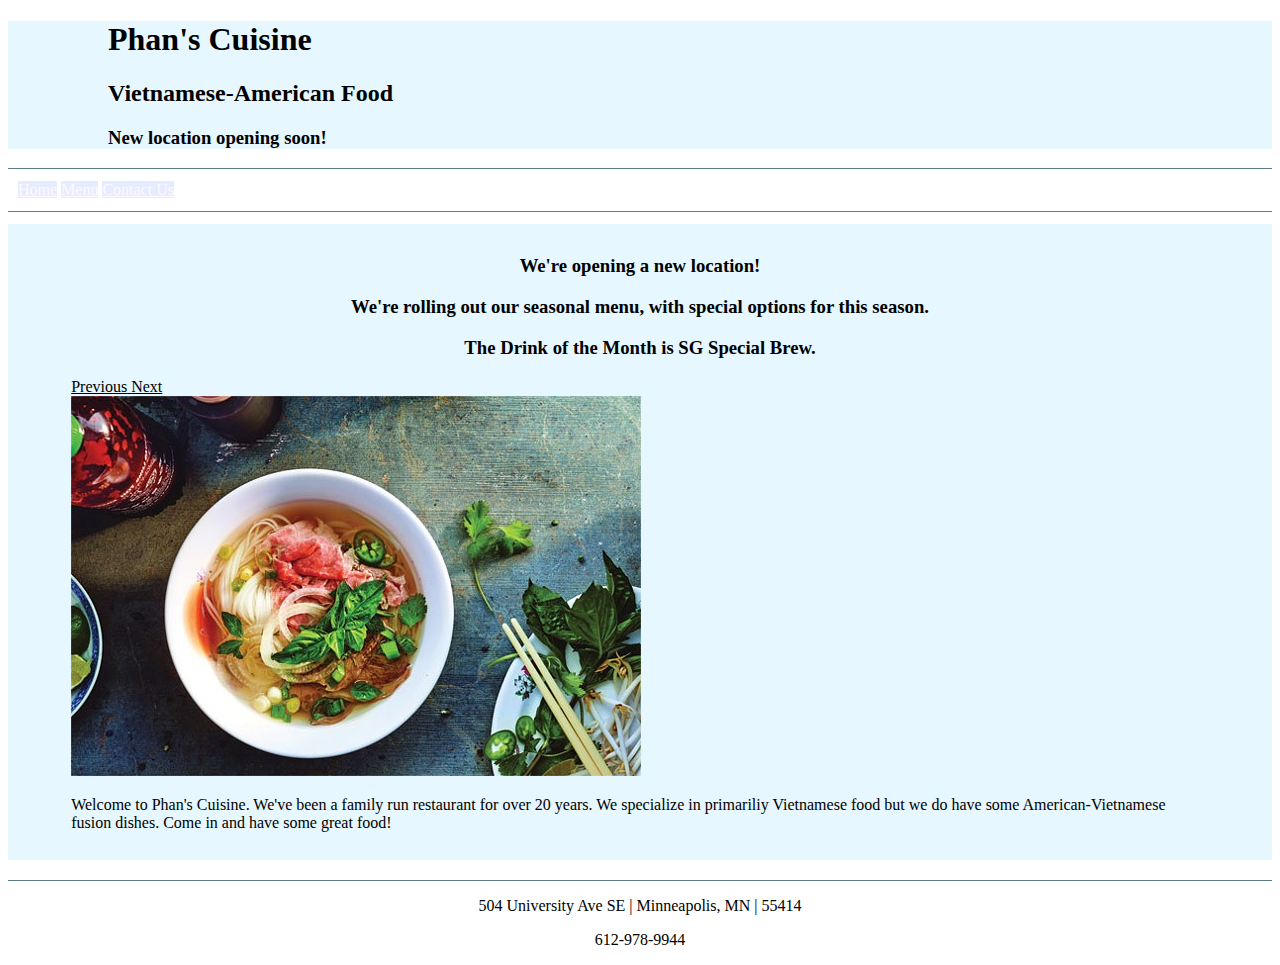
<file: restaurant/index.html>
<!DOCTYPE html>
<html lang="en">
	<head>
		<meta charset="utf-8">
		<meta name="viewport" content="width=device-width, initial-scale=1, shrink-to-fit=no">
		<title>Home Page</title>
		<link rel="stylesheet" href="https://stackpath.bootstrapcdn.com/bootstrap/4.1.3/css/bootstrap.min.css" integrity="sha384-MCw98/SFnGE8fJT3GXwEOngsV7Zt27NXFoaoApmYm81iuXoPkFOJwJ8ERdknLPMO" crossorigin="anonymous">
		<link rel="stylesheet" href="https://use.fontawesome.com/releases/v5.4.1/css/all.css" integrity="sha384-5sAR7xN1Nv6T6+dT2mhtzEpVJvfS3NScPQTrOxhwjIuvcA67KV2R5Jz6kr4abQsz" crossorigin="anonymous">
		<link rel="stylesheet" type="text/css" href="restaurantStyles.css">
	</head>
	<body>
		<div class="container">

			<header class="jumbotron">
				<h1>Phan's Cuisine</h1>
				<h2 class="font-italic">Vietnamese-American Food</h2>
				<h3 class="text-right">New location opening soon!</h3>
        <noscript><h3 class="text-right">Site best viewed with JavaScript enabled!</h3></noscript>
			</header>

			<nav>
				<a class="btn" href="index.html"><i class="fas fa-home"></i>Home</a>
				<a class="btn" href="menu.html">Menu</a>
				<a class="btn" href="contact.html">Contact Us</a>
			</nav>

			<div class="content">
				<div class="row justify-content-center">
					<div class="col-5">
						<!-- Div containing carousel. Located at the top of page below nav -->
            <div id="carouselControls" class="carousel slide" data-ride="carousel">
              <div class="carousel-inner">
                <div class="carousel-item active">
                  <center><h3>We're opening a new location!</h3></center>
                </div>
                <div class="carousel-item">
                  <center><h3>We're rolling out our seasonal menu, with special options for this season.</h3></center>
                </div>
                <div class="carousel-item">
                  <center><h3>The Drink of the Month is SG Special Brew.</h3></center>
                </div>
              </div>
							<a class="carousel-control-prev" href="#carouselControls" role="button" data-slide="prev">
						    <span class="carousel-control-prev-icon" aria-hidden="true"></span>
						    <span class="sr-only">Previous</span>
						  </a>
						  <a class="carousel-control-next" href="#carouselControls" role="button" data-slide="next">
						    <span class="carousel-control-next-icon" aria-hidden="true"></span>
						    <span class="sr-only">Next</span>
						  </a>
            </div>
						
						<img src="images/pho.jpg" alt="Pho" class="img-fluid">
					</div>
				</div>
				<div class="row justify-content-center">
					<div class="col-5">
						<p>
							Welcome to Phan's Cuisine. We've been a family run restaurant for
							over 20 years. We specialize in primariliy Vietnamese food but
							we do have some American-Vietnamese fusion dishes. Come in and have
							some great food!
						</p>
					</div>
				</div>
			</div>

			<footer class="footer">
				<p>504 University Ave SE | Minneapolis, MN | 55414</p>
				<p>612-978-9944</p>
			</footer>
		</div>
		<script src="https://code.jquery.com/jquery-3.3.1.slim.min.js" integrity="sha384-q8i/X+965DzO0rT7abK41JStQIAqVgRVzpbzo5smXKp4YfRvH+8abtTE1Pi6jizo" crossorigin="anonymous"></script>
		<script src="https://cdnjs.cloudflare.com/ajax/libs/popper.js/1.14.3/umd/popper.min.js" integrity="sha384-ZMP7rVo3mIykV+2+9J3UJ46jBk0WLaUAdn689aCwoqbBJiSnjAK/l8WvCWPIPm49" crossorigin="anonymous"></script>
		<script src="https://stackpath.bootstrapcdn.com/bootstrap/4.1.3/js/bootstrap.min.js" integrity="sha384-ChfqqxuZUCnJSK3+MXmPNIyE6ZbWh2IMqE241rYiqJxyMiZ6OW/JmZQ5stwEULTy" crossorigin="anonymous"></script>
	</body>
</html>
</file>
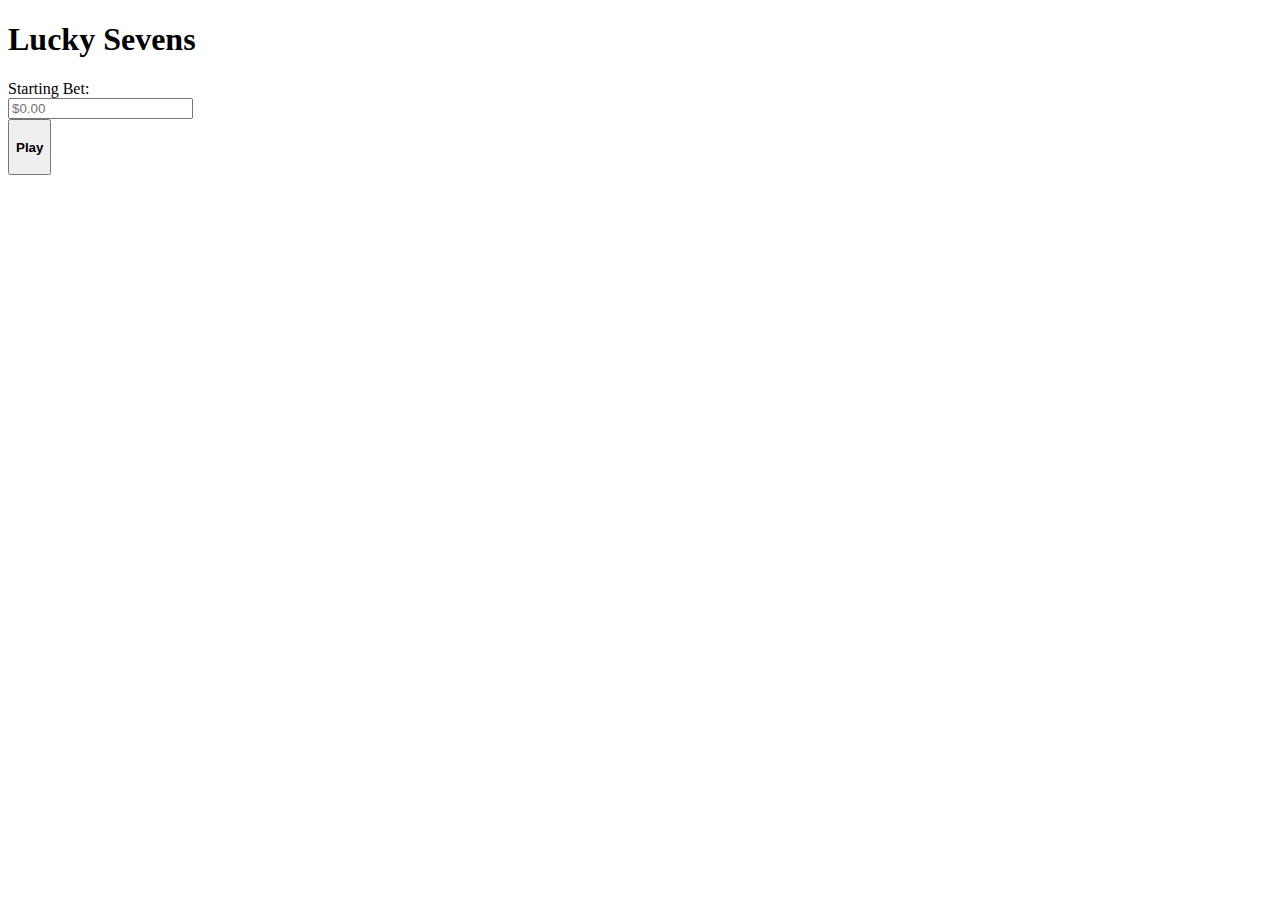
<file: lucky sevens/luckySevens.html>
<!DOCTYPE html>
<html>
<head>
    <script type="text/JavaScript" src="luckySevens.js"></script>
    <link rel="stylesheet" href="https://stackpath.bootstrapcdn.com/bootstrap/4.1.3/css/bootstrap.min.css" integrity="sha384-MCw98/SFnGE8fJT3GXwEOngsV7Zt27NXFoaoApmYm81iuXoPkFOJwJ8ERdknLPMO" crossorigin="anonymous">
</head>
<body>
<div class="container">
    <header class="jumbotron" style="width: 50%;">
        <h1>Lucky Sevens</h1>
    </header>

    <form name="luckySeven" onsubmit="return play()">
				  <div class="form-group row">
				    <label id="required" class="col-sm-2 col-form-label">Starting Bet:</label>
				    <div class="col-sm-4 pull-left">
				      <input type="number" step=0.01 id="bet" class="form-control" placeholder="$0.00" name="number">
				    </div>
				  </div>
          <div class="form-group row">
            <div class="col-sm-6 text-center">
              <button type="submit" id="submitButton" class="btn"><h4>Play<h4></button>
            </div>
          </div>
          <div class="row">
            <div class="col-sm-6 text-center">
              <p id="again"style="display: none;"> Enter new or same bet and play again</p>
            </div>
          </div>
    </form>
    <div class="table-responsive">
          <table style="display: none; width:50%;" id="results" class="table table-striped">
              <thead>
                  <tr>
                      <th>Starting Bet</th>
                      <th><span id="startingBet"></span></th>
                  </tr>
              </thead>
              <tbody>
                  <tr>
                      <td>Total Rolls Before Going Broke (+)</td>
                      <td><span id="rolls"></span></td>
                  </tr>
                  <tr>
                      <td>Highest Amount Won</td>
                      <td><span id="maxMoney"></span></td>
                  </tr>
                  <tr>
                      <td>Roll Count at Highest Amount Won</td>
                      <td><span id="maxRolls"></span></td>
                  </tr>
              </tbody>
          </table>
    </div>
</div>
</body>
</html>
</file>
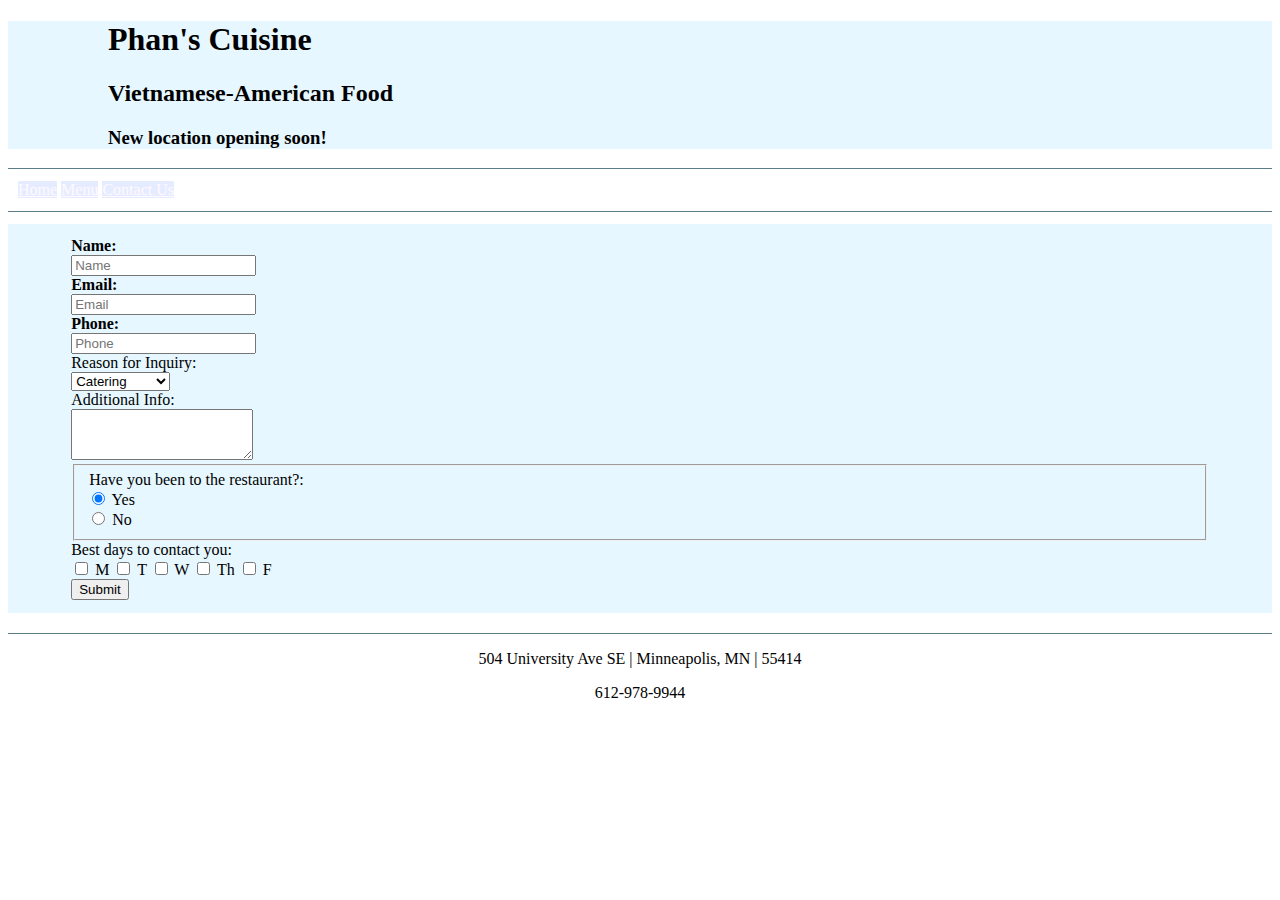
<file: restaurant/contact.html>
<!DOCTYPE html>
<html lang="en">
	<head>
		<title>Contact Us</title>
		<script type="text/JavaScript" src="contact.js"></script>
		<link rel="stylesheet" href="https://stackpath.bootstrapcdn.com/bootstrap/4.1.3/css/bootstrap.min.css" integrity="sha384-MCw98/SFnGE8fJT3GXwEOngsV7Zt27NXFoaoApmYm81iuXoPkFOJwJ8ERdknLPMO" crossorigin="anonymous">
		<link rel="stylesheet" href="https://use.fontawesome.com/releases/v5.4.1/css/all.css" integrity="sha384-5sAR7xN1Nv6T6+dT2mhtzEpVJvfS3NScPQTrOxhwjIuvcA67KV2R5Jz6kr4abQsz" crossorigin="anonymous">
		<link rel="stylesheet" type="text/css" href="restaurantStyles.css">
		<style>
			#required {
			font-weight: bold;
			}
		</style>
	</head>
	<body>
		<div class="container">

			<header class="jumbotron">
				<h1>Phan's Cuisine</h1>
				<h2 class="font-italic">Vietnamese-American Food</h2>
				<h3 class="text-right">New location opening soon!</h3>
				<noscript><h3 class="text-right">Site best viewed with JavaScript enabled!</h3></noscript>
			</header>

			<nav>
				<a class="btn" href="index.html"><i class="fas fa-home"></i>Home</a>
				<a class="btn" href="menu.html">Menu</a>
				<a class="btn" href="contact.html">Contact Us</a>
			</nav>
			<!-- Div containing everything on the page between header and footer -->
			<div class="content justify-content-center">
				<form name="contactForm" onsubmit="return validateForm()">
				  <div class="form-group row">
				    <label id="required" class="col-sm-2 col-form-label">Name:</label>
				    <div class="col-sm-10">
				      <input type="text" class="form-control" placeholder="Name" name="name" required>
				    </div>
				  </div>
				  <div class="form-group row">
				    <label id="required" class="col-sm-2 col-form-label">Email:</label>
				    <div class="col-sm-10">
				      <input type="email" class="form-control" placeholder="Email" name="email" required>
				    </div>
				  </div>
					<div class="form-group row">
				    <label id="required" class="col-sm-2 col-form-label">Phone:</label>
				    <div class="col-sm-10">
				      <input type="phone" class="form-control" placeholder="Phone" name="phone" required>
				    </div>
				  </div>
					<div class="form-group row">
				    <label class="col-sm-2 col-form-label">Reason for Inquiry:</label>
						<div class="col-sm-10">
							<select class="form-control" >
					      <option>Catering</option>
					      <option>Private Party</option>
					      <option>Feedback</option>
					      <option>Other</option>
					    </select>
						</div>
				  </div>
					<div class="form-group row">
				    <label class="col-sm-2 col-form-label">Additional Info:</label>
						<div class="col-sm-10">
				    	<textarea class="form-control"  rows="3"></textarea>
						</div>
				  </div>
				  <fieldset class="form-group">
				    <div class="row">
				      <legend class="col-form-label col-sm-2 pt-0">Have you been to the restaurant?:</legend>
				      <div class="col-sm-10">
				        <div class="form-check">
				          <input class="form-check-input" type="radio" name="gridRadios" value="option1" checked>
				          <label class="form-check-label">
				            Yes
				          </label>
				        </div>
				        <div class="form-check">
				          <input class="form-check-input" type="radio" name="gridRadios" value="option2">
				          <label class="form-check-label">
				            No
				          </label>
				        </div>
				      </div>
				    </div>
				  </fieldset>
				  <div class="form-group row">
				    <div class="col-sm-2">Best days to contact you:</div>
				    <div class="col-sm-10">
				      <div class="form-check">
								<input type="checkbox" id="m" name="days" value="m">
								<label>M</label>
								<input type="checkbox" id="t" name="days" value="t">
								<label>T</label>
								<input type="checkbox" id="w" name="days" value="w">
								<label>W</label>
								<input type="checkbox" id="th" name="days" value="th">
								<label>Th</label>
								<input type="checkbox" id="f" name="days" value="f">
								<label>F</label>
				      </div>
				    </div>
				  </div>
				  <div class="form-group row">
				    <div class="col-lg">
				      <input type="submit" name="Submit" class="btn btn-primary"></input>
				    </div>
				  </div>
				</form>
			</div>
			
			<footer class="footer">
				<p>504 University Ave SE | Minneapolis, MN | 55414</p>
				<p>612-978-9944</p>
			</footer>
		</div>
		<script src="https://code.jquery.com/jquery-3.3.1.slim.min.js" integrity="sha384-q8i/X+965DzO0rT7abK41JStQIAqVgRVzpbzo5smXKp4YfRvH+8abtTE1Pi6jizo" crossorigin="anonymous"></script>
		<script src="https://cdnjs.cloudflare.com/ajax/libs/popper.js/1.14.3/umd/popper.min.js" integrity="sha384-ZMP7rVo3mIykV+2+9J3UJ46jBk0WLaUAdn689aCwoqbBJiSnjAK/l8WvCWPIPm49" crossorigin="anonymous"></script>
		<script src="https://stackpath.bootstrapcdn.com/bootstrap/4.1.3/js/bootstrap.min.js" integrity="sha384-ChfqqxuZUCnJSK3+MXmPNIyE6ZbWh2IMqE241rYiqJxyMiZ6OW/JmZQ5stwEULTy" crossorigin="anonymous"></script>
	</body>
</html>
</file>
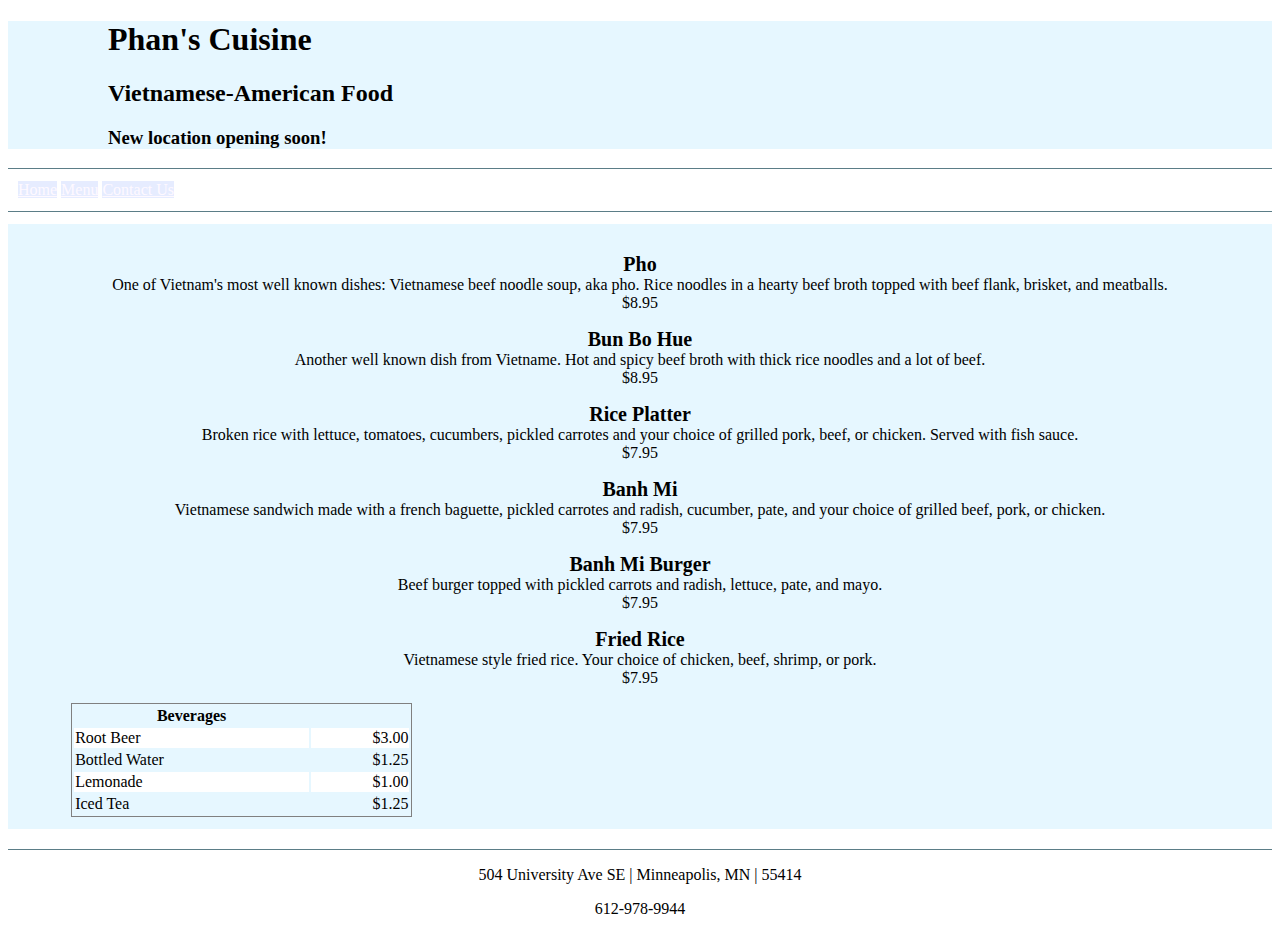
<file: restaurant/menu.html>
<!DOCTYPE html>
<html lang="en">
	<head>
    <meta charset="utf-8">
		<meta name="viewport" content="width=device-width, initial-scale=1, shrink-to-fit=no">
		<title>Menu</title>
		<link rel="stylesheet" href="https://stackpath.bootstrapcdn.com/bootstrap/4.1.3/css/bootstrap.min.css" integrity="sha384-MCw98/SFnGE8fJT3GXwEOngsV7Zt27NXFoaoApmYm81iuXoPkFOJwJ8ERdknLPMO" crossorigin="anonymous">
		<link rel="stylesheet" href="https://use.fontawesome.com/releases/v5.4.1/css/all.css" integrity="sha384-5sAR7xN1Nv6T6+dT2mhtzEpVJvfS3NScPQTrOxhwjIuvcA67KV2R5Jz6kr4abQsz" crossorigin="anonymous">
		<link rel="stylesheet" type="text/css" href="restaurantStyles.css">
		<style>
			.item {
			font-size: 125%;
			}
			#beverages {
			width: 30%;
			border: 1px solid grey;
			}
			#beverages tbody tr:nth-child(even) {
			background-color: #e6f7ff;
			}
			#beverages tbody tr:nth-child(odd) {
			background-color: white;
			}
			#beverages #price {
			text-align: right;
			}
		</style>
	</head>
	<body>
    <div class="container">
      <header class="jumbotron">
				<h1>Phan's Cuisine</h1>
				<h2 class="font-italic">Vietnamese-American Food</h2>
				<h3 class="text-right">New location opening soon!</h3>
        <noscript><h3 class="text-right">Site best viewed with JavaScript enabled!</h3></noscript>
			</header>
  		<nav>
  			<a class="btn" href="index.html"><i class="fas fa-home"></i>Home</a>
  			<a class="btn" href="menu.html">Menu</a>
  			<a class="btn" href="contact.html">Contact Us</a>
  		</nav>

      <div class="content">
        <div class="row justify-content-center">
          <div class="col-sm-4">
            <p align="center">
              <span class="item"><b> Pho </b></span><br/>
              One of Vietnam's most well known dishes: Vietnamese beef
              noodle soup, aka pho. Rice noodles in a hearty beef broth
              topped with beef flank, brisket, and meatballs. <br/>
              $8.95
            </p>
          </div>
          <div class="col-sm-4">
            <p align="center">
              <span class="item"><b> Bun Bo Hue </b></span><br/>
              Another well known dish from Vietname. Hot and spicy beef
              broth with thick rice noodles and a lot of beef. <br/>
              $8.95
            </p>
          </div>
          <div class="col-sm-4">
            <p align="center">
              <span class="item"><b> Rice Platter </b></span><br/>
              Broken rice with lettuce, tomatoes, cucumbers, pickled
              carrotes and your choice of grilled pork, beef, or chicken.
              Served with fish sauce.<br/>
              $7.95
            </p>
          </div>
        </div>

        <div class="row justify-content-center">
          <div class="col-sm-4">
            <p align="center">
              <span class="item"><b> Banh Mi </b></span><br/>
              Vietnamese sandwich made with a french baguette, pickled
              carrotes and radish, cucumber, pate, and your choice of
              grilled beef, pork, or chicken. <br/>
              $7.95
            </p>
          </div>
          <div class="col-sm-4">
            <p align="center">
              <span class="item"><b> Banh Mi Burger </b></span><br/>
              Beef burger topped with pickled carrots and radish, lettuce,
              pate, and mayo. <br/>
              $7.95
            </p>
          </div>
          <div class="col-sm-4">
            <p align="center">
              <span class="item"><b> Fried Rice </b></span><br/>
              Vietnamese style fried rice. Your choice of chicken, beef,
              shrimp, or pork. <br/>
              $7.95
            </p>
          </div>
        </div>
        <div class="row justify-content-center">
          <table id="beverages">
            <thead>
              <tr>
                <th>Beverages</th>
                <th></th>
              </tr>
            </thead>
            <tbody>
              <tr>
                <td>Root Beer</td>
                <td id="price">$3.00</td>
              </tr>
              <tr>
                <td>Bottled Water</td>
                <td id="price">$1.25</td>
              </tr>
              <tr>
                <td>Lemonade</td>
                <td id="price">$1.00</td>
              </tr>
              <tr>
                <td>Iced Tea</td>
                <td id="price">$1.25</td>
              </tr>
            </tbody>
          </table>
        </div>
      </div>
  		<footer class="footer">
  			<p>504 University Ave SE | Minneapolis, MN | 55414</p>
  			<p>612-978-9944</p>
  		</footer>
    </div>
    <script src="https://code.jquery.com/jquery-3.3.1.slim.min.js" integrity="sha384-q8i/X+965DzO0rT7abK41JStQIAqVgRVzpbzo5smXKp4YfRvH+8abtTE1Pi6jizo" crossorigin="anonymous"></script>
		<script src="https://cdnjs.cloudflare.com/ajax/libs/popper.js/1.14.3/umd/popper.min.js" integrity="sha384-ZMP7rVo3mIykV+2+9J3UJ46jBk0WLaUAdn689aCwoqbBJiSnjAK/l8WvCWPIPm49" crossorigin="anonymous"></script>
		<script src="https://stackpath.bootstrapcdn.com/bootstrap/4.1.3/js/bootstrap.min.js" integrity="sha384-ChfqqxuZUCnJSK3+MXmPNIyE6ZbWh2IMqE241rYiqJxyMiZ6OW/JmZQ5stwEULTy" crossorigin="anonymous"></script>
	</body>
</html>
</file>
<file: restaurant/restaurantStyles.css>
nav {
    padding-left: 10px;
    border-top: thin #5b7d87 solid;
    border-bottom: thin #5b7d87 solid;
    padding-top: 12px;
    padding-bottom: 12px;
    margin-bottom: 1%;
}

nav .btn {
    background-color: #e6ecff;
    color: #fef9ff;
}

nav .btn:hover {
    font-weight: bold;
}

a:hover {
   font-weight: bold;
 }

.jumbotron {
background-color: #e6f7ff;
}

.content {
background-color: #e6f7ff;
padding-top: 1%;
padding-left: 5%;
padding-right: 5%;
padding-bottom: 1%;
}

a {
  color: black;
}

a:visited {
 color:red;
}

a:active {
 font-weight: normal;
}


header {
  padding-left: 100px;
  padding-right: 50px;
}

footer {
  margin-top: 20px;
  font-size: 100%;
  border-top: thin #5b7d87 solid;
  text-align: center;
  bottom: 0;
  width: 100%;
}
</file>
